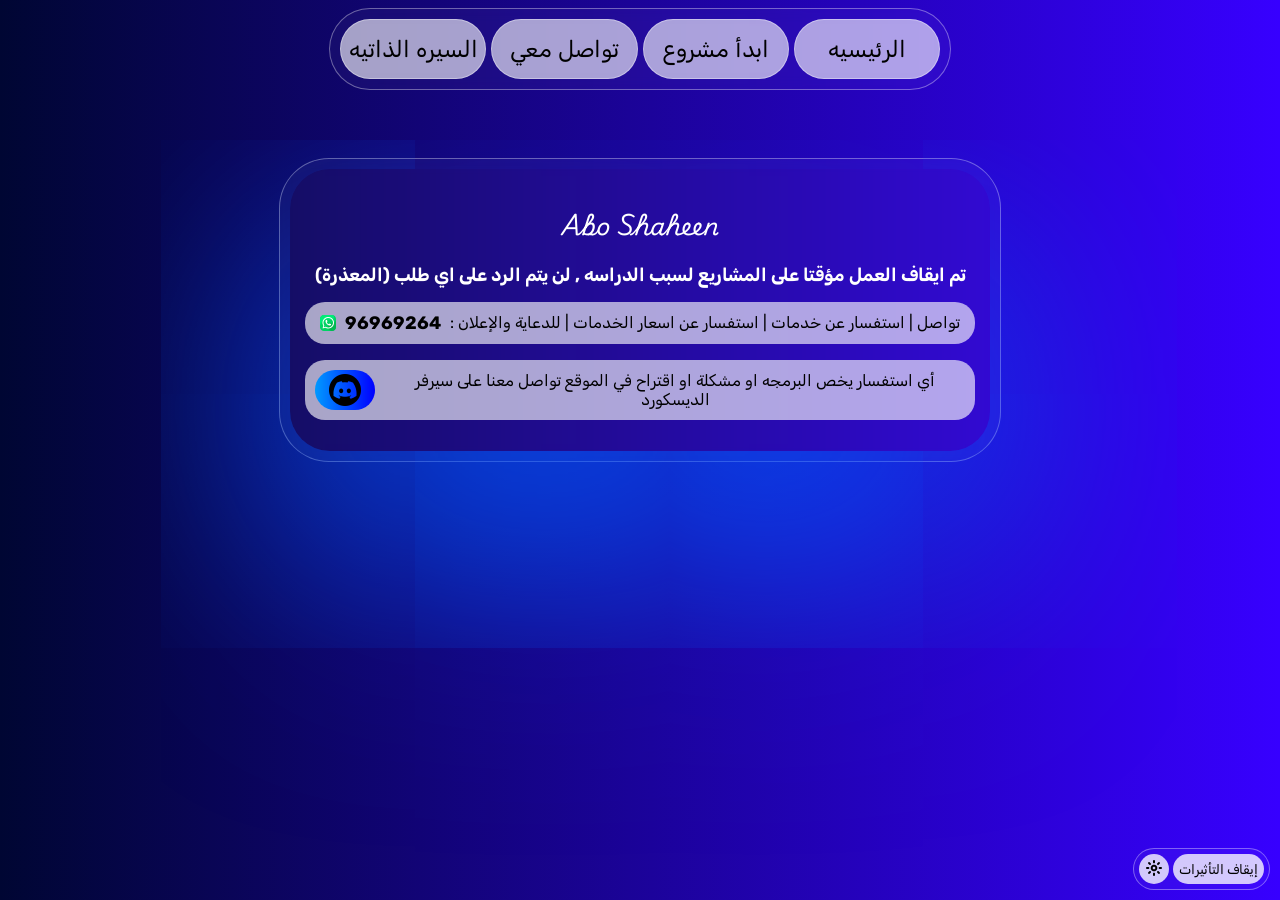
<file: contactMe.html>
<!DOCTYPE html>
<html lang="ar">
<head>
    <!-- الترميز الأساسي -->
    <meta charset="UTF-8">
    <meta name="viewport" content="width=device-width, initial-scale=1.0">

    <!-- عنوان الصفحة -->
    <title>Contact Me | Abo Shaheen</title>

    <!-- وصف الصفحة -->
    <meta name="description" content="تواصل مع Abo Shaheen لمناقشة مشروعك أو الاستفسار عن خدمات تطوير واجهات الويب.">

    <!-- كلمات مفتاحية -->
    <meta name="keywords"
        content="Contact Abo Shaheen, Abo Shaheen, Front-End Developer, Contact, Web Developer, تواصل, مطور واجهات أمامية, تصميم مواقع">

    <!-- اسم المؤلف -->
    <meta name="author" content="Abo Shaheen">

    <!-- السماح بالأرشفة -->
    <meta name="robots" content="index, follow">

    <!-- اللغة -->
    <meta name="language" content="Arabic">

    <!-- لون شريط المتصفح -->
    <meta name="theme-color" media="(prefers-color-scheme: light)" content="#ffffff">
    <meta name="theme-color" media="(prefers-color-scheme: dark)" content="#000000">

    <!-- الرابط الأساسي -->
    <link rel="canonical" href="https://abo-shaheen.github.io/MyPortfolio/contactMe.html">

    <!-- أيقونة الموقع -->
    <link rel="icon" type="image/png" sizes="32x32" href="https://abo-shaheen.github.io/MyPortfolio/img/logo.png">
    <link rel="icon" type="image/png" sizes="192x192" href="https://abo-shaheen.github.io/MyPortfolio/img/logo.png">
    <link rel="shortcut icon" href="https://abo-shaheen.github.io/MyPortfolio/img/logo.png">
    <link rel="apple-touch-icon" href="https://abo-shaheen.github.io/MyPortfolio/img/logo.png">

    <!-- Open Graph -->
    <meta property="og:type" content="website">
    <meta property="og:title" content="Contact Me | Abo Shaheen">
    <meta property="og:description" content="تواصل مع Abo Shaheen لمناقشة مشروعك أو الاستفسار عن خدمات تطوير واجهات الويب.">
    <meta property="og:image" content="https://abo-shaheen.github.io/MyPortfolio/img/contact-cover.jpg">
    <meta property="og:url" content="https://abo-shaheen.github.io/MyPortfolio/contactMe.html">
    <meta property="og:site_name" content="Abo Shaheen">
    <meta property="og:locale" content="ar_EG">

    <!-- Twitter / X -->
    <meta name="twitter:card" content="summary_large_image">
    <meta name="twitter:title" content="Contact Me | Abo Shaheen">
    <meta name="twitter:description" content="تواصل مع Abo Shaheen لمناقشة مشروعك أو الاستفسار عن خدمات تطوير واجهات الويب.">
    <meta name="twitter:image" content="https://abo-shaheen.github.io/MyPortfolio/img/contact-cover.jpg">

    <!-- CSS -->
    <link rel="stylesheet" href="style/contactMe.css">

    <!-- الخطوط -->
    <link rel="preconnect" href="https://fonts.googleapis.com">
    <link rel="preconnect" href="https://fonts.gstatic.com" crossorigin>

    <link href="https://fonts.googleapis.com/css2?family=Playwrite+DK+Loopet:wght@100..400&display=swap" rel="stylesheet">
    <link href="https://fonts.googleapis.com/css2?family=Rubik:ital,wght@0,300..900;1,300..900&display=swap" rel="stylesheet">
</head>
<body>
    <header>
        <button id="home-btn" class="header-btn">الرئيسيه</button>
        <button id="CreateProject" class="header-btn">ابدأ مشروع</button>
        <button id="contact" class="header-btn">تواصل معي</button>
        <button id="CV-btn" class="header-btn">السيره الذاتيه</button>
    </header>

    <article class="glass-card">
        <div class="section">
            <h1>Abo Shaheen</h1>
            <h2>تم ايقاف العمل مؤقتا على المشاريع لسبب الدراسه , لن يتم الرد على اي طلب (المعذرة)</h2>
            <p class="p1"> تواصل | استفسار عن خدمات | استفسار عن اسعار الخدمات | للدعاية والإعلان :  <span>96969264</span> <img class="img1" src="img/whatsapp.png" alt=""> </p>
            <p class="p2">أي استفسار يخص البرمجه او مشكلة او اقتراح في الموقع تواصل معنا على سيرفر الديسكورد <button class="img2b"><img  class="img2" src="img/discord.png" ></button> </p>
            <!-- <p class="p3">اي مشكله او اقتراح في الموقع تواصل معنا عبر الدعم <button class="img3b"><img src="img/technical-support.png"></button></p> -->
        </div>
    </article>

    <div class="fixed-glass">
        <button class="fixed1">ايقاف التأثيرات</button>
        <button class="fixed2"><img src="img/light.png" alt=""></button>
    </div>

    <script src="script/ContactMe.js"></script>
</body>
</html>
</file>
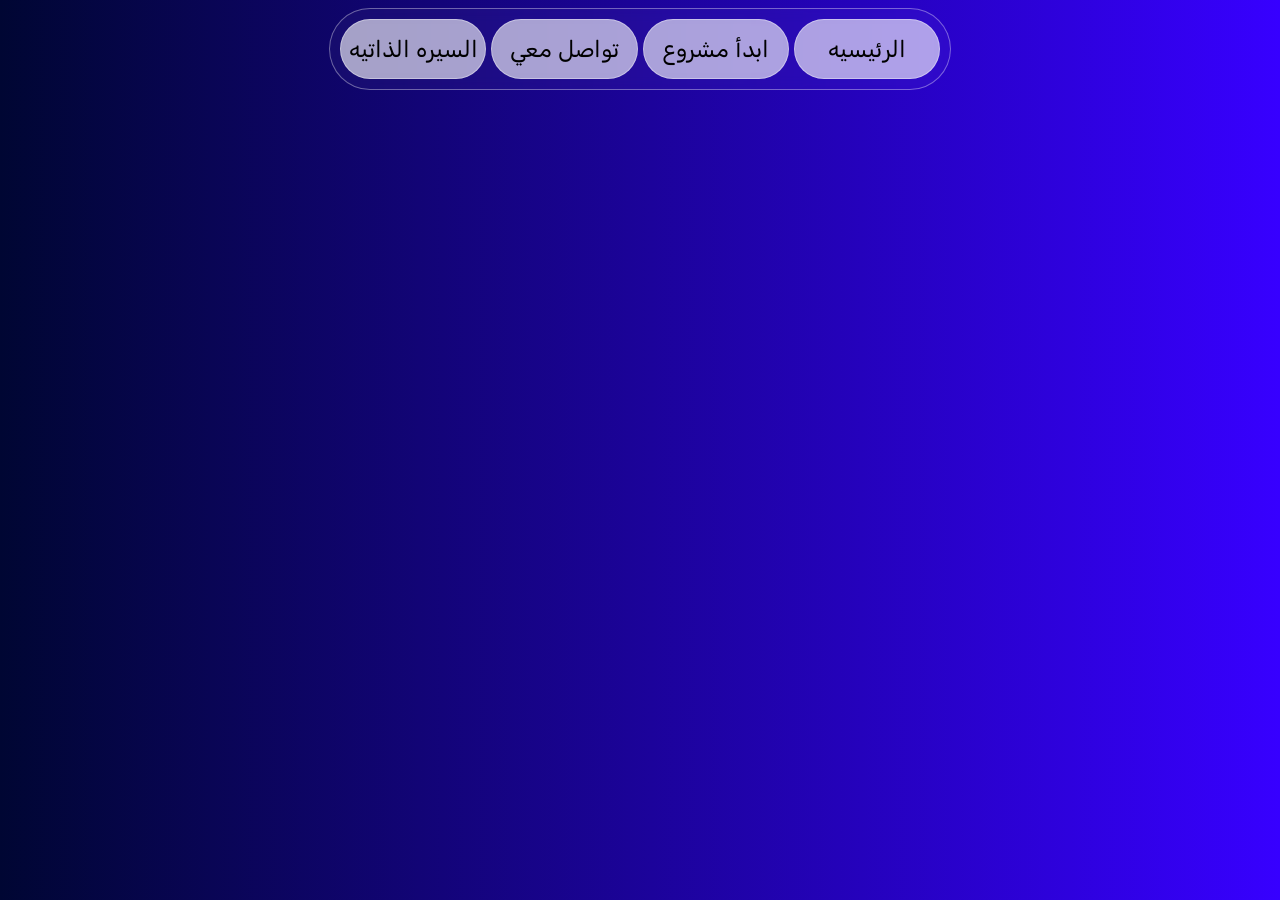
<file: support.html>
<!DOCTYPE html>
<html lang="en">
<head>
    <meta charset="UTF-8">
    <meta name="viewport" content="width=device-width, initial-scale=1.0">
    <title>Support</title>
    <link rel="stylesheet" href="style/support.css">
    <link rel="preconnect" href="https://fonts.googleapis.com">
    <link rel="preconnect" href="https://fonts.gstatic.com" crossorigin>
    <link href="https://fonts.googleapis.com/css2?family=Playwrite+DK+Loopet:wght@100..400&display=swap" rel="stylesheet">
    <link href="https://fonts.googleapis.com/css2?family=Rubik:ital,wght@0,300..900;1,300..900&display=swap" rel="stylesheet">
</head>
<body>
    <header>
        <button id="home-btn" class="header-btn">الرئيسيه</button>
        <button id="CreateProject" class="header-btn">ابدأ مشروع</button>
        <button id="contact" class="header-btn">تواصل معي</button>
        <button id="CV-btn" class="header-btn">السيره الذاتيه</button>
    </header>
    <script src="script/support.js"></script>
</body>
</html>
</file>
<file: style/contactMe.css>
* {
    font-family: "Rubik", sans-serif;
}

html {
    background-image: linear-gradient(to right, rgb(0, 6, 51), rgb(55, 0, 255));
    direction: rtl;
}

header {
    width: min(90%, 600px);
    height: 50px;
    position: fixed;
    z-index: 9999;
    left: 50%;
    transform: translateX(-50%);
    display: grid;
    grid-template-columns: repeat(4, 1fr);
    gap: 5px;
    background: rgba(255, 255, 255, 0.034);
    border: solid 1px rgba(255, 255, 255, 0.363);
    backdrop-filter: blur(7px);
    border-radius: 70px;
    padding: 10px;
    transition: 0.2s;
}

.header-btn {
    font-size: 23px;
    padding: 5px;
    margin: 0px;
    border-radius: 40px;
    border: none;
    background: rgba(255, 255, 255, 0.603);
    backdrop-filter: blur(7px);
    transition: 0.2s;
    border: solid 1px rgba(255, 255, 255, 0.363);
    transition: 0.2s;
}

.header-btn:hover  {
    box-shadow: 0px 0px 15px white; 
}

.glass-card {
    background: rgba(255, 255, 255, 0.034);
    border: solid 1px rgba(255, 255, 255, 0.363);
    backdrop-filter: blur(7px);
    border-radius: 50px;
    display: grid;
    padding: 10px;
    width: min(90%, 700px);
    margin-left: auto;
    margin-right: auto;
    position: relative;
    top: 150px;
    transition: 0.2s;
}

.section {
    background: argba(255, 255, 255, 0.404);
    border-radius: 40px;
    box-shadow: 0px 100px 1000000px rgb(1, 90, 255);
    padding: 15px;
    transition: 0.2s;
}

h1 {
    text-align: center;
    font-family: "Playwrite DK Loopet", cursive;
    color: white;
}

h2 {
    text-align: center;
    color: white;
    font-size: 18px;
}

.p1,
.p2,
.p3 {
    background: rgba(255, 255, 255, 0.63);
    padding: 10px;
    border-radius: 20px;
    display: grid;
    place-items: center;
    grid-template-columns: repeat(2,auto);
    transition: 0.2s;
    text-align: center;
}

.p1 {
    grid-template-columns: repeat(3,auto);
}

span {
    font-size: 18px;
    font-weight: 700;

}

.img2b,
.img3b {
    display: grid;
    place-items: center;
    grid-column: 2/3;
    transition: 0.2s;
}

.img2b:hover,
.img3b:hover {
    box-shadow: 0px 0px 10px rgb(0, 81, 255);
}

.fixed-glass {
    background: rgba(255, 255, 255, 0.034);
    border: solid 1px rgba(255, 255, 255, 0.363);
    backdrop-filter: blur(7px);
    border-radius: 50px;
    display: grid;
    grid-template-columns: repeat(2,auto);
    padding: 5px;
    height: 30px;
    position: fixed;
    bottom: 10px;
    right: 10px;
    justify-content: center;
    gap: 4px;
}

.fixed1,
.fixed2 {
    background: rgba(255, 255, 255, 0.774);
    backdrop-filter: blur(7px);
    border-radius: 50px;
    border: hidden;
    transition: 0.2s;
}

.fixed2 {
    width: 30px;
    text-align: center;
}

.fixed1:hover,
.fixed2:hover {
    box-shadow: 0px 0px 15px white;
}

.img2b,
.img3b {
    width: 60px;
    height: 40px;
    margin-right: 10px;
    border-radius: 20px;
    border: hidden;
    background-image: linear-gradient(to left , blue,rgb(0, 153, 255));
}

@media (min-width: 400px) {
    header {
        height: clamp(50px, calc(50px + (100vw - 400px) * 0.16), 60px);
    }

}

@media (min-width:400px) and (max-width:700px) {

    .header-btn {
        font-size: 17px;
    }
}

body.dark header,
body.dark .glass-card {
    background: rgba(0, 0, 0, 0.089);
    border: solid 1px rgba(255, 255, 255, 0.363);
}

body.dark .header-btn,
body.dark .p1,
body.dark .p2,
body.dark .p3,
body.dark .fixed1,
body.dark .fixed2 {
    background: rgba(53, 65, 83, 0.877);
    color: white;
}
</file>
<file: style/support.css>
* {
    font-family: "Rubik", sans-serif;
}

html {
    direction: rtl;
    scrollbar-width: none;
    scroll-behavior: smooth;
}

body {
    /* background-image: linear-gradient(to right, rgb(66, 78, 167), rgb(55, 0, 255)); */
    background-image: linear-gradient(to right, rgb(0, 6, 51), rgb(55, 0, 255));
    background-repeat: no-repeat;
    background-size: cover;
    background-attachment: fixed;
}

html::-webkit-scrollbar,
body::-webkit-scrollbar {
  display: none;
}

header {
    width: min(90%, 600px);
    height: 50px;
    position: fixed;
    z-index: 9999;
    left: 50%;
    transform: translateX(-50%);
    display: grid;
    grid-template-columns: repeat(4, 1fr);
    gap: 5px;
    background: rgba(255, 255, 255, 0.034);
    border: solid 1px rgba(255, 255, 255, 0.363);
    backdrop-filter: blur(7px);
    border-radius: 70px;
    padding: 10px;
}

.header-btn {
    font-size: 23px;
    padding: 5px;
    margin: 0px;
    border-radius: 40px;
    border: none;
    background: rgba(255, 255, 255, 0.603);
    backdrop-filter: blur(7px);
    transition: 0.2s;
    border: solid 1px rgba(255, 255, 255, 0.363);
}

.header-btn:hover {
    box-shadow: 0px 0px 15px white;
}



@media (min-width: 400px) {
    header {
        height: clamp(50px, calc(50px + (100vw - 400px) * 0.16), 60px);
    }

}

@media (min-width:400px) and (max-width:700px) {

    .header-btn {
        font-size: 17px;
    }
}
</file>
